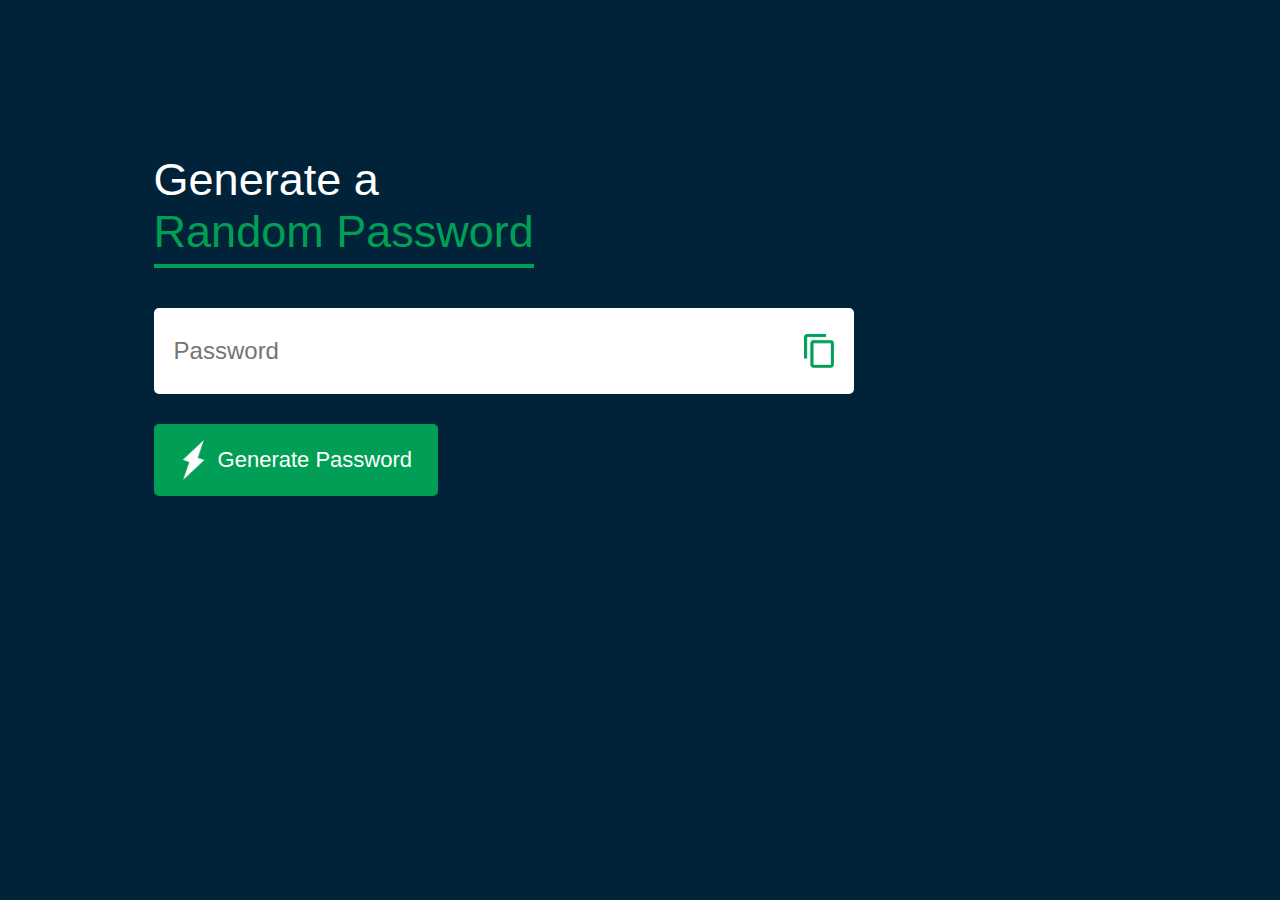
<file: index.html>
<!DOCTYPE html>
<html lang="en">
<head>
    <meta charset="UTF-8">
    <meta name="viewport" content="width=device-width, initial-scale=1.0">
    <title>Random Password Generator</title>
    <link rel="stylesheet" href="style.css">
</head>
<body>
    <div class="container">
        <h1>Generate a <br><span>Random Password</span></h1>
        <div class="display">
            <input type="text" id="Password" placeholder="Password">
            <img src="copy.png" onclick="copypassword()">
        </div>
        <button onclick="createpassword()"><img src="generate.png">Generate Password</button>
    </div>
    <script src="index.js"></script>
</body>
</html>
</file>
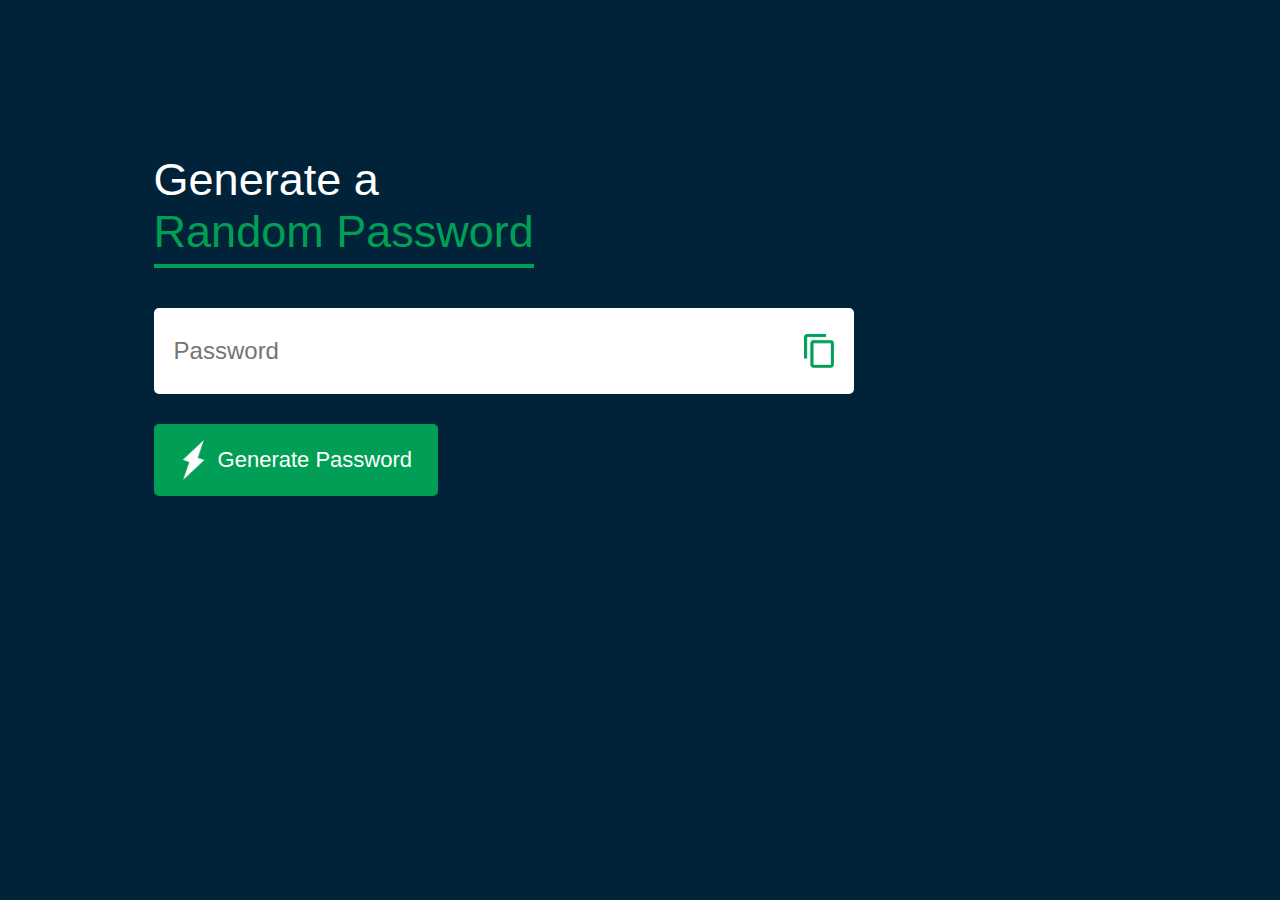
<file: main.html>
<!DOCTYPE html>
<html lang="en">
<head>
    <meta charset="UTF-8">
    <meta name="viewport" content="width=device-width, initial-scale=1.0">
    <title>Random Password Generator</title>
    <link rel="stylesheet" href="style.css">
</head>
<body>
    <div class="container">
        <h1>Generate a <br><span>Random Password</span></h1>
        <div class="display">
            <input type="text" id="Password" placeholder="Password">
            <img src="copy.png" onclick="copypassword()">
        </div>
        <button onclick="createpassword()"><img src="generate.png">Generate Password</button>
    </div>
    <script src="index.js"></script>
</body>
</html>
</file>
<file: style.css>
*{
    margin: 0;
    padding: 0;
    font-family: 'Segoe UI', Tahoma, Geneva, Verdana, sans-serif;
    box-sizing: border-box;
}

body{
    background: #002339;
    color: white;
}

.container{
    margin: 12%;
    width: 90%;
    max-width: 700px;
}

.display{
    width: 100%;
    margin-top: 50px;
    margin-bottom: 30px;
    background: #fff;
    color: #333;
    display: flex;
    align-items: center;
    justify-content: space-between;
    padding: 26px 20px;
    border-radius:5px;
}

h1{
    font-weight: 500;
    font-size: 45px;

}

span{
    color: #019f55;
    border-bottom: 4px solid #019f55;
    padding-bottom: 7px;
}

img{
    width: 30px;
    cursor: pointer;
}

input{
    border: 0;
    outline: 0;
    font-size: 24px;
}

button img{
    width: 28px;
    margin-right: 10px;
}

button{
    border: 0;
    outline: 0;
    background: #019f55;
    color: white;
    font-size: 22px;
    font-weight: 300;
    display: flex;
    align-items: center;
    justify-content: center;
    padding: 16px 26px;
    cursor: pointer;
    border-radius: 5px;
}
</file>
